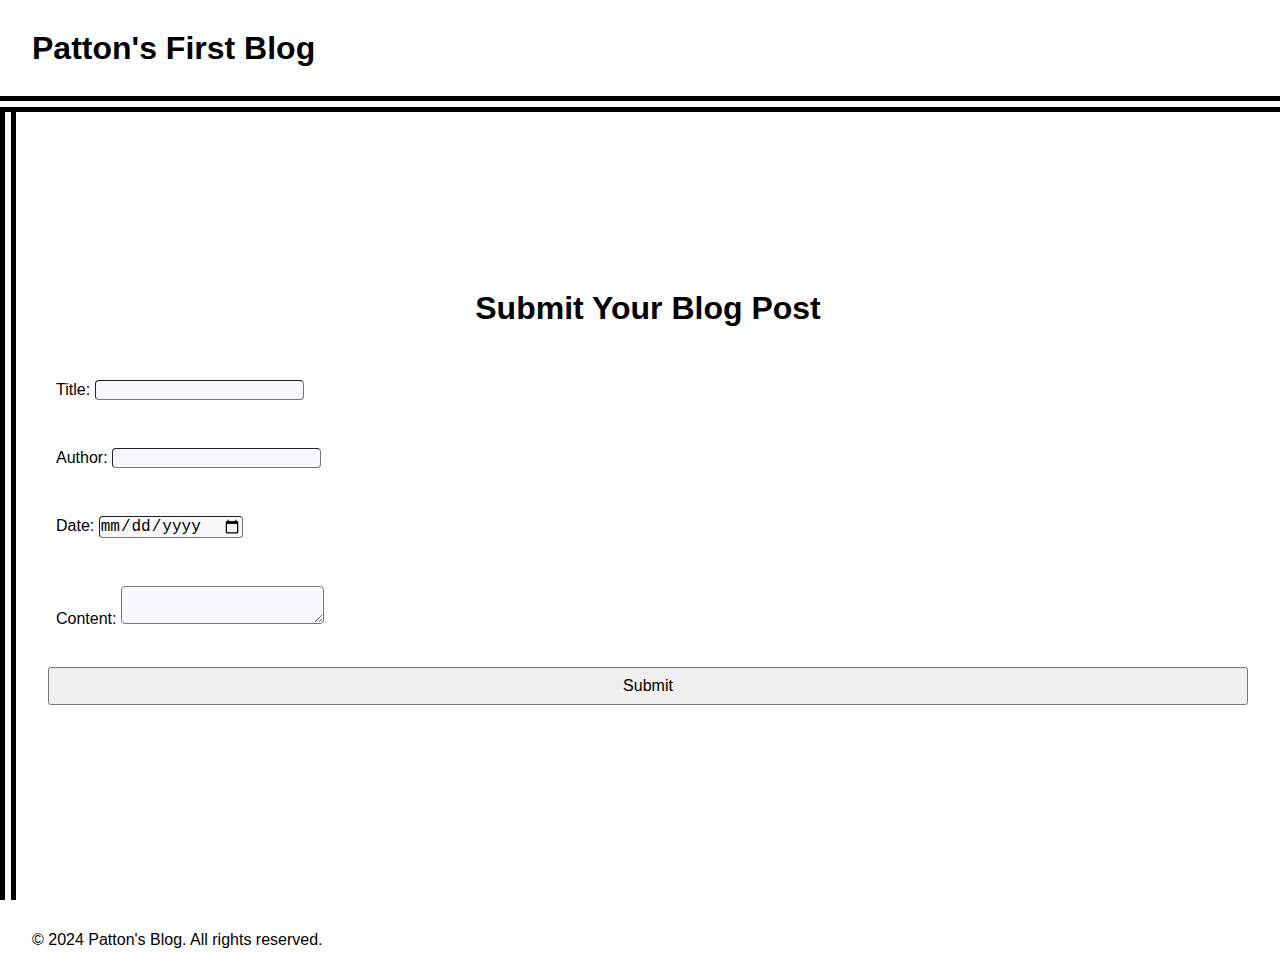
<file: index.html>
<!DOCTYPE html>
<html lang="en">

<head>
  <meta charset="UTF-8" />
  <meta name="viewport" content="width=device-width, initial-scale=1.0" />
  <meta http-equiv="X-UA-Compatible" content="ie=edge" />
  <title>My First Blog</title>

  <link rel="stylesheet" href="./assets/css/styles.css" />
  <link rel="stylesheet" href="./assets/css/form.css" />

  <script defer src="./assets/js/logic.js" type="text/javascript"></script>
  <script defer src="./assets/js/form.js" type="text/javascript"></script>
</head>

<body>
  <!-- TODO: Create landing page elements -->
  <header>
    <h1>Patton's First Blog</h1>
  </header>
  <main>
    <section id="form">
      <h2>Submit Your Blog Post</h2>
      <form id="blog-form">
        <div>
          <label for="title">Title:</label>
          <input type="text" id="title" Name="title" />
        </div>
        <div>
          <label for="author">Author:</label>
          <input type="text" id="author" Name="author" />
        </div>
        <div>
          <label for="date">Date:</label>
          <input type="date" id="date" Name="date" />
        </div>
        <div>
          <label for="content">Content:</label>
          <textarea id="content" name="content"></textarea>
        </div>
        <button type="submit">Submit</button>
      </form>
    </section>
  </main>
  <footer>
    <p>&copy; 2024 Patton's Blog. All rights reserved.</p>
  </footer>
</body>

</html>
</file>
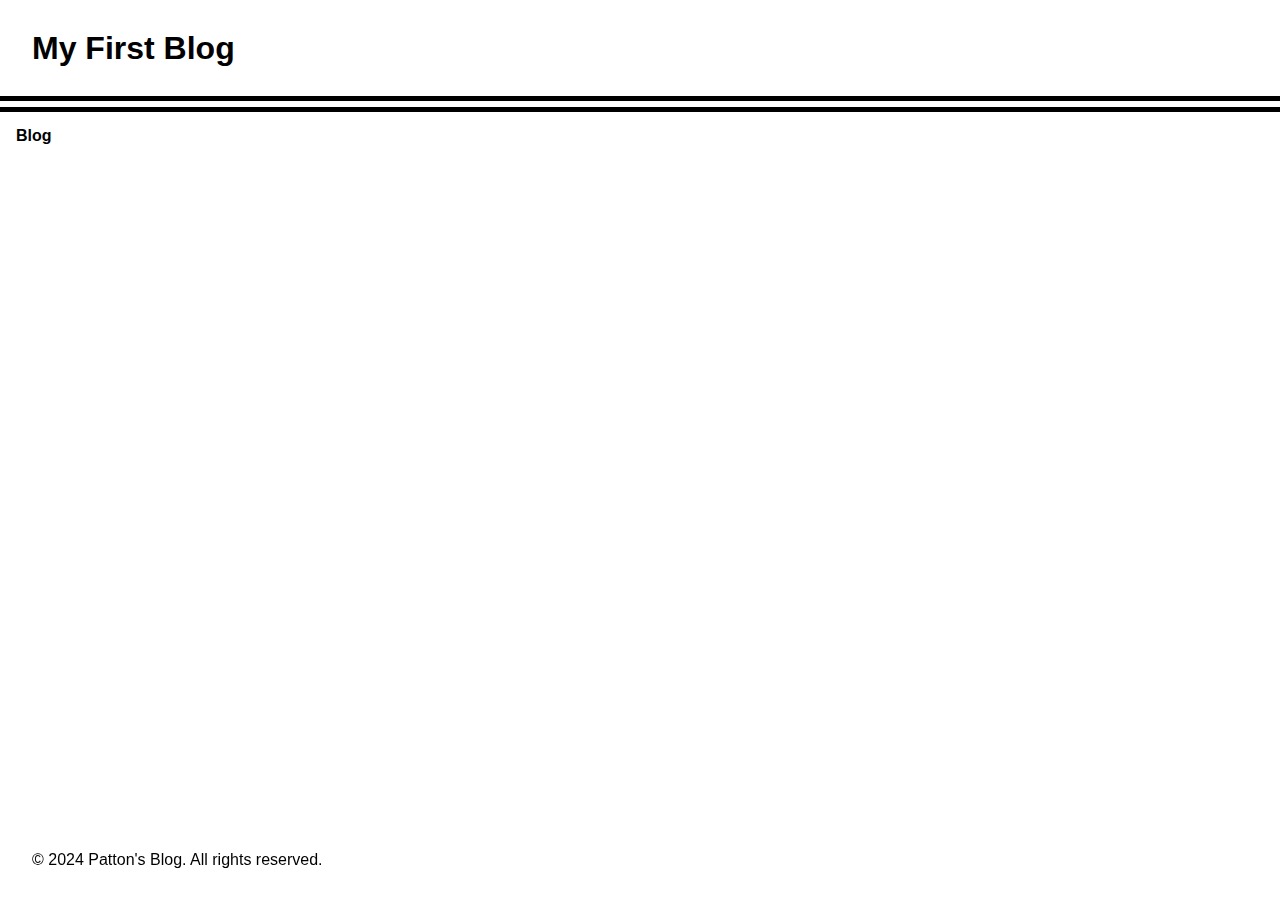
<file: blog.html>
<!DOCTYPE html>
<html lang="en">

<head>
  <meta charset="UTF-8" />
  <meta name="viewport" content="width=device-width, initial-scale=1.0" />
  <meta http-equiv="X-UA-Compatible" content="ie=edge" />
  <title>My First Blog</title>

  <link rel="stylesheet" href="./assets/css/styles.css" />
  <link rel="stylesheet" href="./assets/css/blog.css" />

  <script defer src="./assets/js/logic.js" type="text/javascript"></script>
  <script defer src="./assets/js/blog.js" type="text/javascript"></script>
</head>

<body>

  <!-- TODO: Create header, main, and footer elements -->
  <header>
    <h1>My First Blog</h1>
  </header>

  <main>
    <!-- Content goes here -->
    <section id="blog">
      <h2>Blog</h2>
      <ul id="blog-posts">
        <!-- Blog posts will be inserted here -->
      </ul>
    </section>

  </main>
  <footer>
    <p>&copy; 2024 Patton's Blog. All rights reserved.</p>
  </footer>

</body>

</html>
</file>
<file: assets/css/form.css>
/*
  Form Styles
*/

/*
  Tags
*/
aside {
  background: linear-gradient(var(--light-accent),
      var(--circle-color),
      var(--dark-accent));
  clip-path: circle(20rem at center);
  display: flex;
  justify-content: center;
  align-items: center;
}

aside,
section {
  flex: 1 1 50%;
}

aside>h2 {
  font-size: 4rem;
  color: white;
  text-shadow: 1px 1px 1px var(--dark-accent);
}

form {
  display: flex;
  flex-flow: column wrap;
  position: relative;
}

form>*:not(label) {
  margin: 1rem 0;
  padding: 0.5rem;
}

h2 {
  text-align: center;
  font-size: 2rem;
  margin-bottom: 2rem;
}

input[type=submit] {
  padding: 1rem;
  cursor: pointer;
  font-weight: bold;
  font-size: 1rem;
  background-color: var(--dark);
  color: var(--light);
}

input[type=submit]:active {
  box-shadow: 1px 1px 1px 1px rgba(0, 0, 0, .5);
  background-color: var(--dark-accent);
}

input[type=submit]:hover {
  border-style: inset;
  background-color: var(--dark-accent-action);
}

input,
textarea {
  border-radius: 4px;
  border-radius: round;
  border-width: 1px;
  font-size: 1rem;
  background-color: var(--light-accent);
}

section {
  padding: 2rem;
  display: flex;
  align-items: stretch;
  flex-flow: column wrap;
  justify-content: center;
  border-left: double 1rem;
}

/*
  Classes
*/
.dark section {
  border-left: solid .5rem var(--disabled);
}

/*
  IDs
*/
#error {
  color: var(--error);
  opacity: .75;
  position: absolute;
  bottom: -2rem;
}
</file>
<file: assets/css/blog.css>
/*
  Blog Styles
*/

/*
  Tags
*/
a {
  text-decoration: none;
}

article {
  flex: 1 1 50%;
  border: 2px solid;
  border-radius: 4px;
  padding: 1rem;
  position: relative;
}

article blockquote {
  margin: 1rem;
  margin-bottom: 2rem;
  font-style: italic;
}

article h2 {
  text-transform: capitalize;
  border-bottom: thin solid;
}

article p {
  position: absolute;
  left: 1rem;
  bottom: 0.5rem;
  opacity: .75;
}

footer {
  position: fixed;
  inset: 0;
  top: calc(100% - 5rem);
}

li {
  margin: 1rem;
}

main {
  flex-direction: column;
  gap: 1em;
  padding: 1rem;
  height: calc(100vh - 11rem);
  overflow-y: scroll;
  justify-content: flex-start;
}

ul {
  list-style: none;
}

/*
  Classes
*/
.card {
  flex: 1 1 50%;
  border: 2px solid;
  border-radius: 4px;
}

.dark a {
  color: var(--light);
}

.light footer {
  border-top: double 1rem;
}

.light a {
  color: var(--dark);
}

/*
  IDs
*/
#back {
  padding: 0.5rem 1rem;
  border-radius: 4px;
  margin-right: 1rem;
  border: groove black;
  background-color: var(--dark-accent);
  color: var(--light);
}


#back:active {
  box-shadow: 1px 1px 1px 1px rgba(0, 0, 0, .5);
  background-color: var(--dark-accent);
}

#back:hover {
  border-style: inset;
  background-color: var(--dark-accent-action);
}

#love {
  text-align: center;
}
</file>
<file: assets/css/styles.css>
/*
  Resets
*/
*,
*:before,
*:after {
  margin: 0;
  padding: 0;
  box-sizing: border-box;
}

html {
  height: 100%;
}

body {
  min-height: 100%;
  line-height: 1;
  font-family: sans-serif;
}

​h1,
h2,
h3,
h4,
h5,
h6 {
  font-size: 100%;
}

​input,
select,
option,
optgroup,
textarea,
button,
pre,
code {
  font-size: 100%;
  font-family: inherit;
}

​ol,
ul {
  list-style: none;
}

/*
  General Styles
*/
/*
  Universal
*/
:root {
  --light: #fff;
  --light-accent: #f9f9fb;
  --dark: #000;
  --dark-accent: #222;
  --dark-accent-action: #111;
  --action: #563d7c;
  --action-accent: #8570a5;
  --disabled: #aaa;
  --error: #ff0022;
  --circle-color: #ffb100;
}

* {
  transition: background-color ease-in .5s;
}

/*
  Tags
*/
header {
  justify-content: center;
  display: flex;
  flex-flow: row wrap;
  justify-content: space-between;
}

header,
footer {
  padding: 2rem;
}

main {
  height: calc(100vh - 6rem);
  display: flex;
  justify-content: center;
  align-items: stretch;
  border-top: double 1rem;
}

/*
  Classes
*/
.dark header,
.dark footer {
  background-color: var(--dark);
  color: var(--light);
}


.dark main {
  background-color: var(--dark-accent);
  color: var(--light);
  border-top: solid .5rem var(--disabled);
}

.light header,
.light footer {
  background-color: var(--light);
  color: var(--dark);
}

.light main {
  background-color: var(--light-accent);
  color: var(--dark);
}

/*
  IDs
*/
#toggle {
  font-size: 1.52em;
  margin: 0;
  padding: 0;
  background: transparent;
  border: none;
  cursor: pointer;
  text-shadow: 0px 0px .5rem var(--light-accent);
}
</file>
